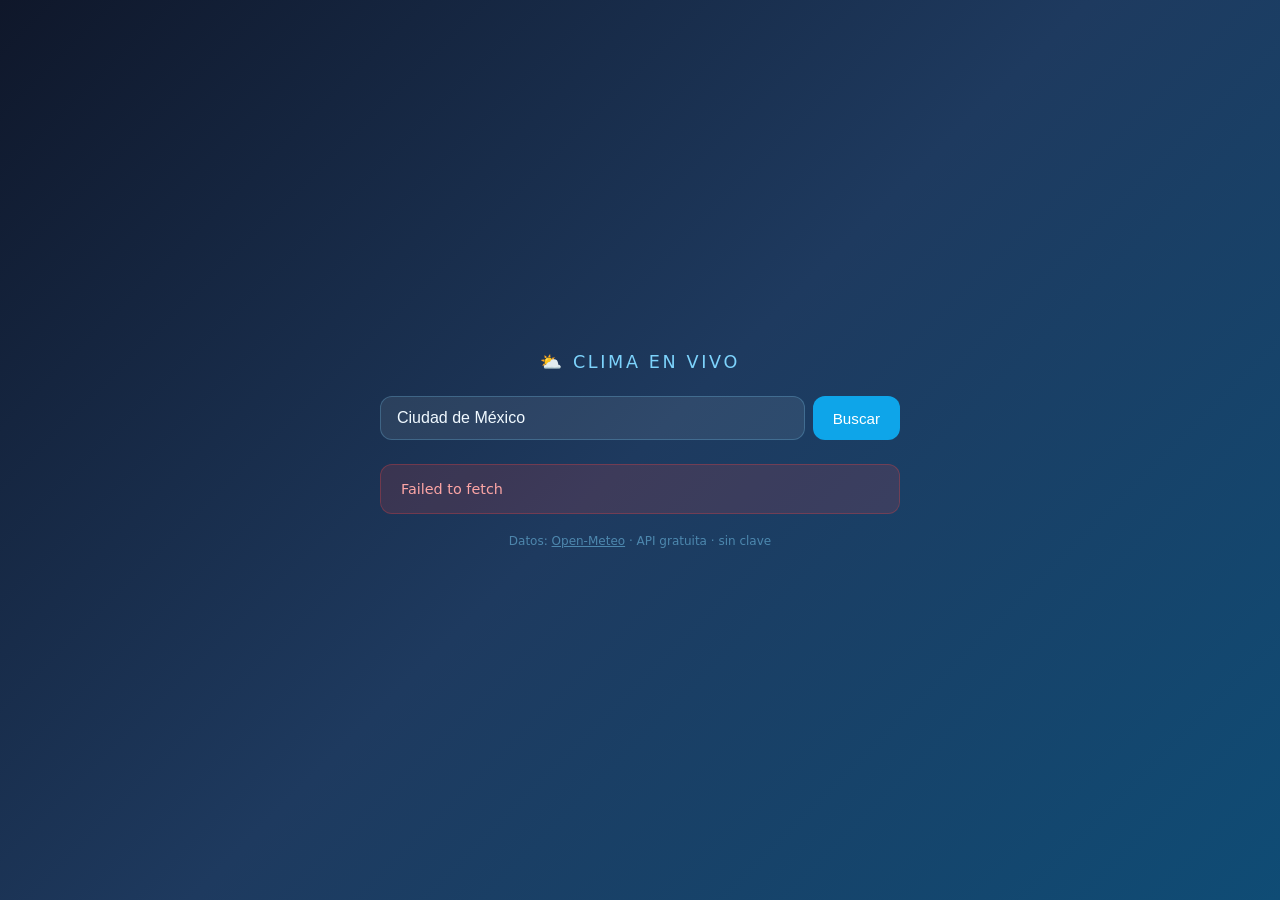
<file: index.html>
<!DOCTYPE html>
<html lang="es">
<head>
  <meta charset="UTF-8" />
  <meta name="viewport" content="width=device-width, initial-scale=1.0" />
  <title>Clima en Vivo</title>
  <style>
    * { margin: 0; padding: 0; box-sizing: border-box; }

    body {
      font-family: 'Segoe UI', system-ui, sans-serif;
      min-height: 100vh;
      background: linear-gradient(135deg, #0f172a 0%, #1e3a5f 50%, #0f4c75 100%);
      display: flex;
      align-items: center;
      justify-content: center;
      padding: 2rem;
      color: #f0f9ff;
    }

    .container {
      width: 100%;
      max-width: 520px;
    }

    h1 {
      font-size: 1.1rem;
      font-weight: 400;
      letter-spacing: 0.15em;
      text-transform: uppercase;
      color: #7dd3fc;
      margin-bottom: 1.5rem;
      text-align: center;
    }

    .search-box {
      display: flex;
      gap: 0.5rem;
      margin-bottom: 1.5rem;
    }

    .search-box input {
      flex: 1;
      background: rgba(255,255,255,0.08);
      border: 1px solid rgba(125,211,252,0.25);
      border-radius: 12px;
      padding: 0.75rem 1rem;
      color: #f0f9ff;
      font-size: 1rem;
      outline: none;
      transition: border-color 0.2s;
    }

    .search-box input::placeholder { color: rgba(240,249,255,0.4); }
    .search-box input:focus { border-color: rgba(125,211,252,0.6); }

    .search-box button {
      background: #0ea5e9;
      border: none;
      border-radius: 12px;
      padding: 0.75rem 1.25rem;
      color: white;
      font-size: 0.95rem;
      cursor: pointer;
      transition: background 0.2s, transform 0.1s;
      white-space: nowrap;
    }

    .search-box button:hover { background: #0284c7; }
    .search-box button:active { transform: scale(0.97); }

    .card {
      background: rgba(255,255,255,0.07);
      backdrop-filter: blur(12px);
      border: 1px solid rgba(125,211,252,0.15);
      border-radius: 20px;
      padding: 2rem;
      display: none;
    }

    .card.visible { display: block; }

    .city-name {
      font-size: 1.5rem;
      font-weight: 600;
      margin-bottom: 0.25rem;
    }

    .date-time {
      font-size: 0.85rem;
      color: #7dd3fc;
      margin-bottom: 1.5rem;
    }

    .main-temp {
      display: flex;
      align-items: center;
      gap: 1rem;
      margin-bottom: 1rem;
    }

    .weather-icon {
      font-size: 4rem;
      line-height: 1;
    }

    .temp-value {
      font-size: 5rem;
      font-weight: 200;
      line-height: 1;
    }

    .temp-value sup {
      font-size: 1.5rem;
      font-weight: 400;
      vertical-align: super;
    }

    .weather-desc {
      font-size: 1.1rem;
      color: #bae6fd;
      margin-bottom: 1.75rem;
      text-transform: capitalize;
    }

    .stats-grid {
      display: grid;
      grid-template-columns: repeat(2, 1fr);
      gap: 0.75rem;
    }

    .stat {
      background: rgba(255,255,255,0.05);
      border-radius: 12px;
      padding: 0.85rem 1rem;
    }

    .stat-label {
      font-size: 0.75rem;
      color: #7dd3fc;
      text-transform: uppercase;
      letter-spacing: 0.08em;
      margin-bottom: 0.3rem;
    }

    .stat-value {
      font-size: 1.2rem;
      font-weight: 500;
    }

    .forecast {
      margin-top: 1.5rem;
      padding-top: 1.5rem;
      border-top: 1px solid rgba(125,211,252,0.1);
    }

    .forecast-title {
      font-size: 0.75rem;
      color: #7dd3fc;
      text-transform: uppercase;
      letter-spacing: 0.1em;
      margin-bottom: 1rem;
    }

    .forecast-days {
      display: flex;
      gap: 0.5rem;
    }

    .forecast-day {
      flex: 1;
      background: rgba(255,255,255,0.05);
      border-radius: 10px;
      padding: 0.65rem 0.5rem;
      text-align: center;
    }

    .f-day { font-size: 0.75rem; color: #7dd3fc; margin-bottom: 0.3rem; }
    .f-icon { font-size: 1.3rem; margin-bottom: 0.3rem; }
    .f-max { font-size: 0.95rem; font-weight: 500; }
    .f-min { font-size: 0.8rem; color: rgba(240,249,255,0.5); }

    .error {
      background: rgba(239,68,68,0.15);
      border: 1px solid rgba(239,68,68,0.3);
      border-radius: 12px;
      padding: 1rem 1.25rem;
      color: #fca5a5;
      font-size: 0.9rem;
      display: none;
      margin-bottom: 1rem;
    }

    .error.visible { display: block; }

    .loading {
      text-align: center;
      color: #7dd3fc;
      padding: 2rem;
      font-size: 0.9rem;
      display: none;
    }

    .loading.visible { display: block; }

    .spinner {
      display: inline-block;
      width: 20px;
      height: 20px;
      border: 2px solid rgba(125,211,252,0.3);
      border-top-color: #7dd3fc;
      border-radius: 50%;
      animation: spin 0.7s linear infinite;
      margin-right: 8px;
      vertical-align: middle;
    }

    @keyframes spin { to { transform: rotate(360deg); } }

    footer {
      text-align: center;
      margin-top: 1.25rem;
      font-size: 0.75rem;
      color: rgba(125,211,252,0.5);
    }
  </style>
</head>
<body>
  <div class="container">
    <h1>⛅ Clima en Vivo</h1>

    <div class="search-box">
      <input type="text" id="cityInput" placeholder="Ciudad (ej: Ciudad de México)" />
      <button onclick="buscarClima()">Buscar</button>
    </div>

    <div class="error" id="errorMsg"></div>
    <div class="loading" id="loading"><span class="spinner"></span> Consultando clima...</div>

    <div class="card" id="weatherCard">
      <div class="city-name" id="cityName"></div>
      <div class="date-time" id="dateTime"></div>

      <div class="main-temp">
        <div class="weather-icon" id="weatherIcon"></div>
        <div class="temp-value" id="temperature"></div>
      </div>
      <div class="weather-desc" id="weatherDesc"></div>

      <div class="stats-grid">
        <div class="stat">
          <div class="stat-label">Sensación</div>
          <div class="stat-value" id="feelsLike"></div>
        </div>
        <div class="stat">
          <div class="stat-label">Humedad</div>
          <div class="stat-value" id="humidity"></div>
        </div>
        <div class="stat">
          <div class="stat-label">Viento</div>
          <div class="stat-value" id="wind"></div>
        </div>
        <div class="stat">
          <div class="stat-label">Precipitación</div>
          <div class="stat-value" id="precip"></div>
        </div>
      </div>

      <div class="forecast">
        <div class="forecast-title">Próximos 5 días</div>
        <div class="forecast-days" id="forecastDays"></div>
      </div>
    </div>

    <footer>Datos: <a href="https://open-meteo.com" target="_blank" style="color:inherit">Open-Meteo</a> · API gratuita · sin clave</footer>
  </div>

  <script>
    const WMO_ICONS = {
      0:'☀️', 1:'🌤️', 2:'⛅', 3:'☁️',
      45:'🌫️', 48:'🌫️',
      51:'🌦️', 53:'🌦️', 55:'🌧️',
      61:'🌧️', 63:'🌧️', 65:'🌧️',
      71:'🌨️', 73:'❄️', 75:'❄️',
      80:'🌦️', 81:'🌧️', 82:'⛈️',
      85:'🌨️', 86:'❄️',
      95:'⛈️', 96:'⛈️', 99:'⛈️'
    };
    const WMO_DESC = {
      0:'Despejado', 1:'Mayormente despejado', 2:'Parcialmente nublado', 3:'Nublado',
      45:'Niebla', 48:'Niebla helada',
      51:'Llovizna ligera', 53:'Llovizna', 55:'Llovizna intensa',
      61:'Lluvia ligera', 63:'Lluvia moderada', 65:'Lluvia intensa',
      71:'Nevada ligera', 73:'Nevada', 75:'Nevada intensa',
      80:'Chubascos', 81:'Chubascos fuertes', 82:'Chubascos violentos',
      85:'Nevada', 86:'Nevada intensa',
      95:'Tormenta eléctrica', 96:'Tormenta con granizo', 99:'Tormenta fuerte'
    };
    const DAYS_ES = ['Dom','Lun','Mar','Mié','Jue','Vie','Sáb'];

    const $ = id => document.getElementById(id);

    function show(el, visible) {
      el.classList.toggle('visible', visible);
    }

    async function geocode(city) {
      const r = await fetch(
        `https://geocoding-api.open-meteo.com/v1/search?name=${encodeURIComponent(city)}&count=1&language=es`
      );
      const d = await r.json();
      if (!d.results?.length) throw new Error(`No se encontró "${city}"`);
      return d.results[0];
    }

    async function getWeather(lat, lon) {
      const url = `https://api.open-meteo.com/v1/forecast?latitude=${lat}&longitude=${lon}`
        + `&current=temperature_2m,apparent_temperature,relative_humidity_2m,`
        + `precipitation,weather_code,wind_speed_10m`
        + `&daily=weather_code,temperature_2m_max,temperature_2m_min`
        + `&timezone=auto&forecast_days=6`;
      const r = await fetch(url);
      return r.json();
    }

    function wmoIcon(code) { return WMO_ICONS[code] ?? '🌡️'; }
    function wmoDesc(code) { return WMO_DESC[code] ?? 'Desconocido'; }

    async function buscarClima() {
      const city = $('cityInput').value.trim();
      if (!city) return;

      show($('errorMsg'), false);
      show($('weatherCard'), false);
      show($('loading'), true);

      try {
        const place = await geocode(city);
        const data = await getWeather(place.latitude, place.longitude);
        const c = data.current;

        $('cityName').textContent = `${place.name}${place.admin1 ? ', '+place.admin1 : ''}, ${place.country}`;
        $('dateTime').textContent = new Date().toLocaleDateString('es-MX', {
          weekday:'long', year:'numeric', month:'long', day:'numeric',
          hour:'2-digit', minute:'2-digit'
        });

        $('weatherIcon').textContent = wmoIcon(c.weather_code);
        $('temperature').innerHTML = `${Math.round(c.temperature_2m)}<sup>°C</sup>`;
        $('weatherDesc').textContent = wmoDesc(c.weather_code);
        $('feelsLike').textContent = `${Math.round(c.apparent_temperature)}°C`;
        $('humidity').textContent = `${c.relative_humidity_2m}%`;
        $('wind').textContent = `${Math.round(c.wind_speed_10m)} km/h`;
        $('precip').textContent = `${c.precipitation} mm`;

        const fd = $('forecastDays');
        fd.innerHTML = '';
        const daily = data.daily;
        for (let i = 1; i <= 5; i++) {
          const d = new Date(daily.time[i]);
          fd.innerHTML += `
            <div class="forecast-day">
              <div class="f-day">${DAYS_ES[d.getDay()]}</div>
              <div class="f-icon">${wmoIcon(daily.weather_code[i])}</div>
              <div class="f-max">${Math.round(daily.temperature_2m_max[i])}°</div>
              <div class="f-min">${Math.round(daily.temperature_2m_min[i])}°</div>
            </div>`;
        }

        show($('weatherCard'), true);
      } catch (e) {
        $('errorMsg').textContent = e.message || 'Error al obtener el clima. Intenta de nuevo.';
        show($('errorMsg'), true);
      } finally {
        show($('loading'), false);
      }
    }

    $('cityInput').addEventListener('keydown', e => {
      if (e.key === 'Enter') buscarClima();
    });

    buscarClima.call({ value: { trim: () => 'Ciudad de México' } });
    $('cityInput').value = 'Ciudad de México';
    buscarClima();
  </script>
</body>
</html>
</file>
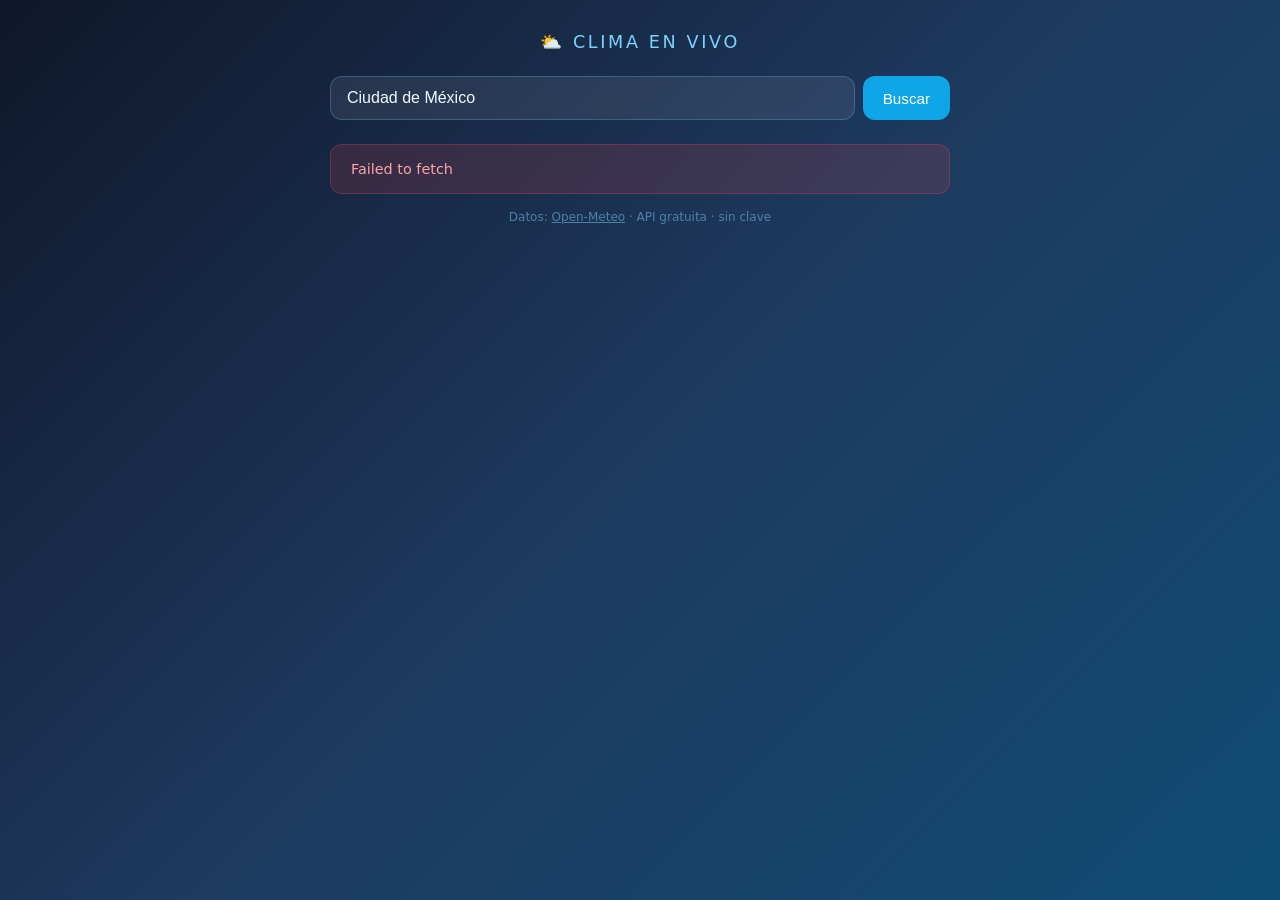
<file: index (1).html>
<!DOCTYPE html>
<html lang="es">
<head>
  <meta charset="UTF-8" />
  <meta name="viewport" content="width=device-width, initial-scale=1.0" />
  <title>Clima en Vivo</title>
  <style>
    * { margin: 0; padding: 0; box-sizing: border-box; }

    body {
      font-family: 'Segoe UI', system-ui, sans-serif;
      min-height: 100vh;
      background: linear-gradient(135deg, #0f172a 0%, #1e3a5f 50%, #0f4c75 100%);
      display: flex;
      align-items: flex-start;
      justify-content: center;
      padding: 2rem 1rem;
      color: #f0f9ff;
    }

    .container { width: 100%; max-width: 620px; }

    h1 {
      font-size: 1.1rem;
      font-weight: 400;
      letter-spacing: 0.15em;
      text-transform: uppercase;
      color: #7dd3fc;
      margin-bottom: 1.5rem;
      text-align: center;
    }

    .search-box {
      display: flex;
      gap: 0.5rem;
      margin-bottom: 1.5rem;
    }

    .search-box input {
      flex: 1;
      background: rgba(255,255,255,0.08);
      border: 1px solid rgba(125,211,252,0.25);
      border-radius: 12px;
      padding: 0.75rem 1rem;
      color: #f0f9ff;
      font-size: 1rem;
      outline: none;
      transition: border-color 0.2s;
    }
    .search-box input::placeholder { color: rgba(240,249,255,0.4); }
    .search-box input:focus { border-color: rgba(125,211,252,0.6); }

    .search-box button {
      background: #0ea5e9;
      border: none;
      border-radius: 12px;
      padding: 0.75rem 1.25rem;
      color: white;
      font-size: 0.95rem;
      cursor: pointer;
      transition: background 0.2s, transform 0.1s;
      white-space: nowrap;
    }
    .search-box button:hover { background: #0284c7; }
    .search-box button:active { transform: scale(0.97); }

    /* ── cards ── */
    .card {
      background: rgba(255,255,255,0.07);
      backdrop-filter: blur(12px);
      border: 1px solid rgba(125,211,252,0.15);
      border-radius: 20px;
      padding: 2rem;
      display: none;
      margin-bottom: 1.25rem;
    }
    .card.visible { display: block; }

    /* ── current ── */
    .city-name { font-size: 1.5rem; font-weight: 600; margin-bottom: 0.25rem; }
    .date-time  { font-size: 0.85rem; color: #7dd3fc; margin-bottom: 1.5rem; }

    .main-temp {
      display: flex;
      align-items: center;
      gap: 1rem;
      margin-bottom: 1rem;
    }
    .weather-icon { font-size: 4rem; line-height: 1; }
    .temp-value   { font-size: 5rem; font-weight: 200; line-height: 1; }
    .temp-value sup { font-size: 1.5rem; font-weight: 400; vertical-align: super; }
    .weather-desc { font-size: 1.1rem; color: #bae6fd; margin-bottom: 1.75rem; text-transform: capitalize; }

    .stats-grid {
      display: grid;
      grid-template-columns: repeat(2, 1fr);
      gap: 0.75rem;
    }
    .stat { background: rgba(255,255,255,0.05); border-radius: 12px; padding: 0.85rem 1rem; }
    .stat-label { font-size: 0.75rem; color: #7dd3fc; text-transform: uppercase; letter-spacing: 0.08em; margin-bottom: 0.3rem; }
    .stat-value { font-size: 1.2rem; font-weight: 500; }

    /* ── section title ── */
    .section-title {
      font-size: 0.75rem;
      color: #7dd3fc;
      text-transform: uppercase;
      letter-spacing: 0.1em;
      margin-bottom: 1rem;
      display: flex;
      align-items: center;
      gap: 0.5rem;
    }
    .section-title::after {
      content: '';
      flex: 1;
      height: 1px;
      background: rgba(125,211,252,0.15);
    }

    /* ── 7-day rows (shared by history & forecast) ── */
    .week-list { display: flex; flex-direction: column; gap: 0.5rem; }

    .week-row {
      display: grid;
      grid-template-columns: 2.5rem 1.6rem 1fr auto auto;
      align-items: center;
      gap: 0.75rem;
      background: rgba(255,255,255,0.05);
      border-radius: 10px;
      padding: 0.6rem 0.85rem;
    }

    .wr-day  { font-size: 0.8rem; color: #7dd3fc; font-weight: 500; }
    .wr-icon { font-size: 1.2rem; text-align: center; }
    .wr-desc { font-size: 0.82rem; color: rgba(240,249,255,0.65); }
    .wr-min  { font-size: 0.85rem; color: rgba(240,249,255,0.45); text-align: right; }
    .wr-max  { font-size: 0.95rem; font-weight: 500; text-align: right; min-width: 2.8rem; }

    /* temp bar inside desc cell */
    .temp-bar-wrap { display: flex; flex-direction: column; gap: 3px; }
    .temp-bar-bg {
      height: 4px;
      border-radius: 4px;
      background: rgba(255,255,255,0.1);
      overflow: hidden;
    }
    .temp-bar-fill {
      height: 100%;
      border-radius: 4px;
      background: linear-gradient(90deg, #38bdf8, #f59e0b);
    }

    /* ── today badge ── */
    .today-badge {
      font-size: 0.65rem;
      background: rgba(14,165,233,0.25);
      color: #7dd3fc;
      border-radius: 4px;
      padding: 1px 5px;
      margin-left: 4px;
      vertical-align: middle;
    }

    /* ── error / loading ── */
    .error {
      background: rgba(239,68,68,0.15);
      border: 1px solid rgba(239,68,68,0.3);
      border-radius: 12px;
      padding: 1rem 1.25rem;
      color: #fca5a5;
      font-size: 0.9rem;
      display: none;
      margin-bottom: 1rem;
    }
    .error.visible { display: block; }

    .loading {
      text-align: center;
      color: #7dd3fc;
      padding: 2rem;
      font-size: 0.9rem;
      display: none;
    }
    .loading.visible { display: block; }

    .spinner {
      display: inline-block;
      width: 20px; height: 20px;
      border: 2px solid rgba(125,211,252,0.3);
      border-top-color: #7dd3fc;
      border-radius: 50%;
      animation: spin 0.7s linear infinite;
      margin-right: 8px;
      vertical-align: middle;
    }
    @keyframes spin { to { transform: rotate(360deg); } }

    footer {
      text-align: center;
      margin-top: 0.5rem;
      font-size: 0.75rem;
      color: rgba(125,211,252,0.5);
    }
  </style>
</head>
<body>
<div class="container">
  <h1>⛅ Clima en Vivo</h1>

  <div class="search-box">
    <input type="text" id="cityInput" placeholder="Ciudad (ej: Ciudad de México)" />
    <button onclick="buscarClima()">Buscar</button>
  </div>

  <div class="error"  id="errorMsg"></div>
  <div class="loading" id="loading"><span class="spinner"></span> Consultando clima...</div>

  <!-- CURRENT -->
  <div class="card" id="weatherCard">
    <div class="city-name" id="cityName"></div>
    <div class="date-time"  id="dateTime"></div>

    <div class="main-temp">
      <div class="weather-icon" id="weatherIcon"></div>
      <div class="temp-value"   id="temperature"></div>
    </div>
    <div class="weather-desc" id="weatherDesc"></div>

    <div class="stats-grid">
      <div class="stat"><div class="stat-label">Sensación</div><div class="stat-value" id="feelsLike"></div></div>
      <div class="stat"><div class="stat-label">Humedad</div><div class="stat-value" id="humidity"></div></div>
      <div class="stat"><div class="stat-label">Viento</div><div class="stat-value" id="wind"></div></div>
      <div class="stat"><div class="stat-label">Precipitación</div><div class="stat-value" id="precip"></div></div>
    </div>
  </div>

  <!-- HISTORY 7 días -->
  <div class="card" id="historyCard">
    <div class="section-title">📅 Últimos 7 días</div>
    <div class="week-list" id="historyList"></div>
  </div>

  <!-- FORECAST 7 días -->
  <div class="card" id="forecastCard">
    <div class="section-title">🔮 Próximos 7 días</div>
    <div class="week-list" id="forecastList"></div>
  </div>

  <footer>Datos: <a href="https://open-meteo.com" target="_blank" style="color:inherit">Open-Meteo</a> · API gratuita · sin clave</footer>
</div>

<script>
  const WMO_ICONS = {
    0:'☀️',1:'🌤️',2:'⛅',3:'☁️',
    45:'🌫️',48:'🌫️',
    51:'🌦️',53:'🌦️',55:'🌧️',
    61:'🌧️',63:'🌧️',65:'🌧️',
    71:'🌨️',73:'❄️',75:'❄️',
    80:'🌦️',81:'🌧️',82:'⛈️',
    85:'🌨️',86:'❄️',
    95:'⛈️',96:'⛈️',99:'⛈️'
  };
  const WMO_DESC = {
    0:'Despejado',1:'Mayormente despejado',2:'Parcialmente nublado',3:'Nublado',
    45:'Niebla',48:'Niebla helada',
    51:'Llovizna ligera',53:'Llovizna',55:'Llovizna intensa',
    61:'Lluvia ligera',63:'Lluvia moderada',65:'Lluvia intensa',
    71:'Nevada ligera',73:'Nevada',75:'Nevada intensa',
    80:'Chubascos',81:'Chubascos fuertes',82:'Chubascos violentos',
    85:'Nevada',86:'Nevada intensa',
    95:'Tormenta eléctrica',96:'Tormenta con granizo',99:'Tormenta fuerte'
  };
  const DAYS_ES  = ['Dom','Lun','Mar','Mié','Jue','Vie','Sáb'];
  const MONTHS_ES = ['ene','feb','mar','abr','may','jun','jul','ago','sep','oct','nov','dic'];

  const $ = id => document.getElementById(id);
  const show = (el, v) => el.classList.toggle('visible', v);

  function wmoIcon(c){ return WMO_ICONS[c] ?? '🌡️'; }
  function wmoDesc(c){ return WMO_DESC[c]  ?? 'Variable'; }

  function fmtDate(isoStr, isToday){
    const d = new Date(isoStr + 'T12:00:00');
    const label = `${DAYS_ES[d.getDay()]} ${d.getDate()} ${MONTHS_ES[d.getMonth()]}`;
    return isToday ? label + ' <span class="today-badge">hoy</span>' : label;
  }

  function tempBar(min, max, globalMin, globalMax){
    const range = globalMax - globalMin || 1;
    const left  = ((min - globalMin) / range * 100).toFixed(1);
    const width = ((max - min)       / range * 100).toFixed(1);
    return `
      <div class="temp-bar-wrap">
        <div class="temp-bar-bg">
          <div class="temp-bar-fill" style="margin-left:${left}%;width:${width}%"></div>
        </div>
      </div>`;
  }

  function renderWeekList(containerId, days, todayISO, globalMin, globalMax){
    const el = $(containerId);
    el.innerHTML = '';
    days.forEach(d => {
      const isToday = d.time === todayISO;
      el.innerHTML += `
        <div class="week-row">
          <div class="wr-day">${DAYS_ES[new Date(d.time+'T12:00:00').getDay()]}<br>
            <span style="font-size:0.7rem;opacity:.6">${new Date(d.time+'T12:00:00').getDate()} ${MONTHS_ES[new Date(d.time+'T12:00:00').getMonth()]}</span>
            ${isToday ? '<span class="today-badge">hoy</span>':''}
          </div>
          <div class="wr-icon">${wmoIcon(d.code)}</div>
          <div class="wr-desc">
            <div style="font-size:0.8rem;margin-bottom:4px">${wmoDesc(d.code)}</div>
            ${tempBar(d.min, d.max, globalMin, globalMax)}
          </div>
          <div class="wr-min">${Math.round(d.min)}°</div>
          <div class="wr-max">${Math.round(d.max)}°</div>
        </div>`;
    });
  }

  async function geocode(city){
    const r = await fetch(`https://geocoding-api.open-meteo.com/v1/search?name=${encodeURIComponent(city)}&count=1&language=es`);
    const d = await r.json();
    if (!d.results?.length) throw new Error(`No se encontró "${city}"`);
    return d.results[0];
  }

  async function getWeather(lat, lon){
    // past_days=7 gives last 7 days; forecast_days=8 = today + 7 future
    const url = `https://api.open-meteo.com/v1/forecast`
      + `?latitude=${lat}&longitude=${lon}`
      + `&current=temperature_2m,apparent_temperature,relative_humidity_2m,precipitation,weather_code,wind_speed_10m`
      + `&daily=weather_code,temperature_2m_max,temperature_2m_min,precipitation_sum`
      + `&timezone=auto&past_days=7&forecast_days=8`;
    const r = await fetch(url);
    return r.json();
  }

  async function buscarClima(){
    const city = $('cityInput').value.trim();
    if (!city) return;

    show($('errorMsg'), false);
    show($('weatherCard'), false);
    show($('historyCard'), false);
    show($('forecastCard'), false);
    show($('loading'), true);

    try {
      const place = await geocode(city);
      const data  = await getWeather(place.latitude, place.longitude);
      const c     = data.current;
      const daily = data.daily;

      // today's ISO date
      const todayISO = c.time.split('T')[0];

      // split daily into history (before today) and forecast (today + future)
      const histDays = [], fcDays = [];
      for (let i = 0; i < daily.time.length; i++){
        const obj = {
          time: daily.time[i],
          code: daily.weather_code[i],
          max:  daily.temperature_2m_max[i],
          min:  daily.temperature_2m_min[i],
          precip: daily.precipitation_sum[i]
        };
        if (daily.time[i] < todayISO)       histDays.push(obj);
        else if (daily.time[i] >= todayISO) fcDays.push(obj);
      }

      // global min/max for bar scaling
      const allTemps = daily.temperature_2m_min.concat(daily.temperature_2m_max);
      const gMin = Math.min(...allTemps);
      const gMax = Math.max(...allTemps);

      // ── current ──
      $('cityName').textContent = `${place.name}${place.admin1?', '+place.admin1:''}, ${place.country}`;
      $('dateTime').textContent  = new Date().toLocaleDateString('es-MX',{
        weekday:'long',year:'numeric',month:'long',day:'numeric',hour:'2-digit',minute:'2-digit'
      });
      $('weatherIcon').textContent    = wmoIcon(c.weather_code);
      $('temperature').innerHTML      = `${Math.round(c.temperature_2m)}<sup>°C</sup>`;
      $('weatherDesc').textContent    = wmoDesc(c.weather_code);
      $('feelsLike').textContent      = `${Math.round(c.apparent_temperature)}°C`;
      $('humidity').textContent       = `${c.relative_humidity_2m}%`;
      $('wind').textContent           = `${Math.round(c.wind_speed_10m)} km/h`;
      $('precip').textContent         = `${c.precipitation} mm`;

      // ── history ──
      renderWeekList('historyList', histDays.slice(-7).reverse(), todayISO, gMin, gMax);

      // ── forecast (skip index 0 = today already shown in current; show next 7) ──
      renderWeekList('forecastList', fcDays.slice(0, 8), todayISO, gMin, gMax);

      show($('weatherCard'), true);
      show($('historyCard'), true);
      show($('forecastCard'), true);

    } catch(e){
      $('errorMsg').textContent = e.message || 'Error al obtener el clima.';
      show($('errorMsg'), true);
    } finally {
      show($('loading'), false);
    }
  }

  $('cityInput').addEventListener('keydown', e => { if(e.key==='Enter') buscarClima(); });
  $('cityInput').value = 'Ciudad de México';
  buscarClima();
</script>
</body>
</html>
</file>
